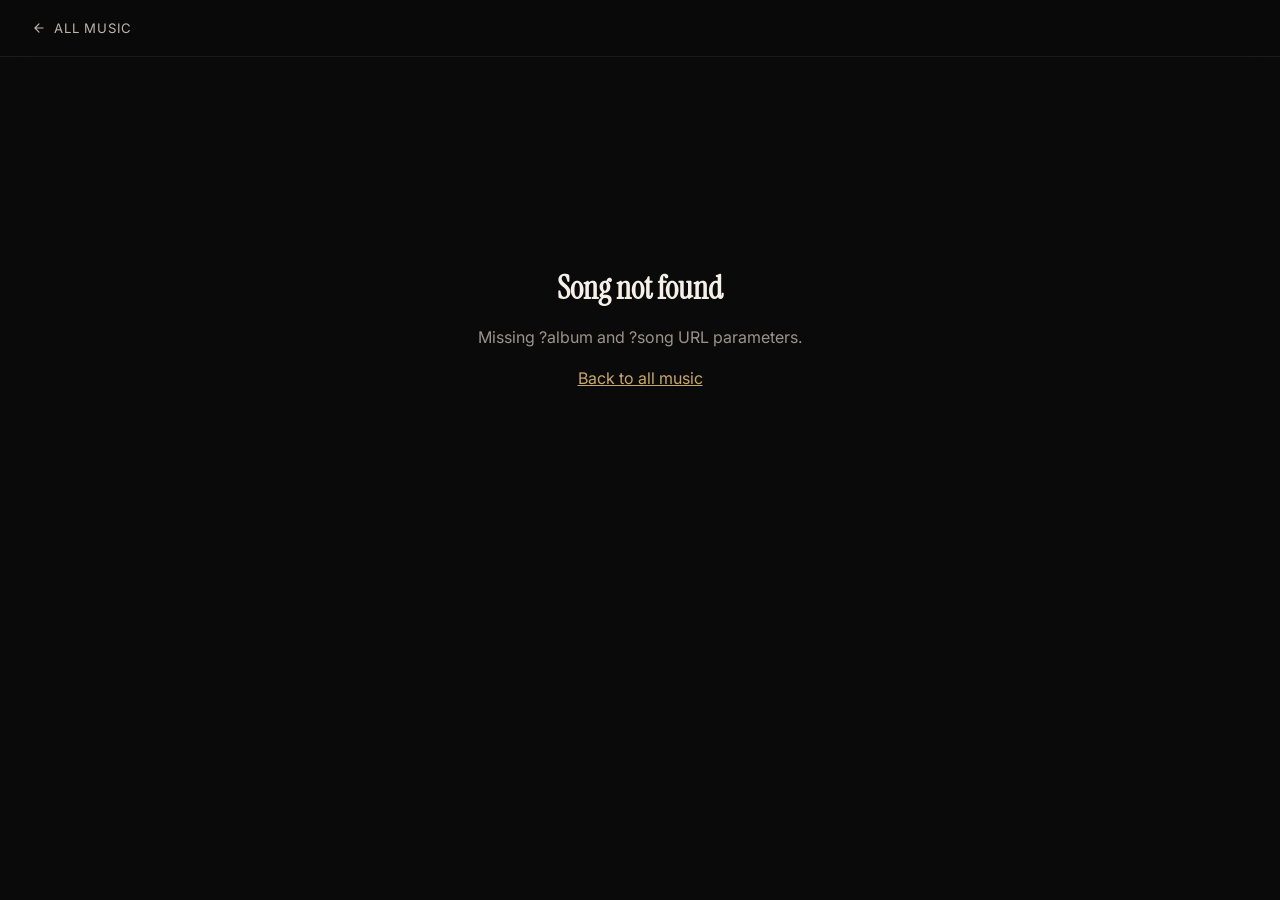
<file: song.html>
<!doctype html>
<html lang="en">
<head>
  <meta charset="utf-8" />
  <meta name="viewport" content="width=device-width, initial-scale=1, viewport-fit=cover" />
  <link rel="icon" href="assets/favicon/hb-flower.jpg" type="image/svg+xml" />
  <meta name="theme-color" content="#0a0a0a" id="themeColor" />
  <title>Song — John Doe</title>
  <link rel="stylesheet" href="styles.css" />
</head>
<body class="song-page" id="songPage">
  <nav class="song-nav">
    <a href="index.html" class="back-link" aria-label="Back to all albums">
      <svg viewBox="0 0 24 24" fill="none" stroke="currentColor" stroke-width="2" stroke-linecap="round" stroke-linejoin="round" aria-hidden="true"><path d="M19 12H5M12 19l-7-7 7-7"/></svg>
      <span>All music</span>
    </a>
    <span class="song-nav__album" id="navAlbum"></span>
  </nav>

  <div id="songRoot"></div>

  <script src="song.js"></script>
</body>
</html>
</file>
<file: styles.css>
/* =========================================================
   John Doe — artist site
   5-color palette per album (semantic roles):
     --c-bg      section background
     --c-panel   inner card / description surface (subtle depth)
     --c-heading album name and section headers
     --c-text    body text on the album
     --c-accent  download button, arrows, hover flashes
   ========================================================= */

@import url('https://fonts.googleapis.com/css2?family=Instrument+Serif:ital@0;1&family=Inter:wght@300;400;500;600&display=swap');

:root {
  --c-bg:      #0a0a0a;
  --c-panel:   #141414;
  --c-heading: #f5f0e8;
  --c-text:    #c9c3b6;
  --c-accent:  #c9a961;

  --fg-dim:    rgba(245, 240, 232, 0.62);
  --fg-faint:  rgba(245, 240, 232, 0.14);

  --radius:    14px;
  --radius-sm: 8px;
  --serif:     'Instrument Serif', 'Iowan Old Style', Georgia, serif;
  --sans:      'Inter', system-ui, -apple-system, sans-serif;
  --page-max:  1180px;
  --ease:      cubic-bezier(0.2, 0.7, 0.2, 1);
}

/* ---------- reset & base ---------- */
*, *::before, *::after { box-sizing: border-box; }
html { -webkit-text-size-adjust: 100%; }
body {
  margin: 0;
  background: var(--c-bg);
  color: var(--c-heading);
  font-family: var(--sans);
  font-weight: 400;
  line-height: 1.55;
  -webkit-font-smoothing: antialiased;
  overflow-x: hidden;
}
img { display: block; max-width: 100%; }
a { color: inherit; text-decoration: none; }
button { font: inherit; color: inherit; background: none; border: 0; cursor: pointer; }

@media (prefers-reduced-motion: reduce) {
  *, *::before, *::after {
    animation-duration: 0.01ms !important;
    transition-duration: 0.01ms !important;
  }
}

:focus-visible {
  outline: 2px solid var(--c-accent);
  outline-offset: 3px;
  border-radius: 4px;
}

/* ---------- hero ---------- */
.hero {
  position: relative;
  width: 100%;
  min-height: 78vh;
  background: #0a0a0a center/cover no-repeat;
  display: flex;
  align-items: flex-end;
  padding: clamp(20px, 4vw, 40px);
  overflow: hidden;
}
.hero::after {
  content: "";
  position: absolute;
  inset: 0;
  background: linear-gradient(180deg,
    rgba(0,0,0,0.35) 0%,
    rgba(0,0,0,0)   30%,
    rgba(0,0,0,0)   55%,
    var(--c-bg)     100%);
  pointer-events: none;
}
.hero__name {
  position: relative;
  z-index: 2;
  font-family: var(--sans);
  font-weight: 400;
  font-size: clamp(3rem, 11vw, 8.5rem);
  line-height: 0.95;
  letter-spacing: -0.02em;
  margin: 0;
  color: var(--c-heading);
  max-width: 12ch;
  text-shadow: 0 2px 30px rgba(0, 0, 0, 0.5);
}
.hero__name em { font-style: normal; font-weight: 400; }
.hero__socials {
  position: absolute;
  top: clamp(16px, 3vw, 28px);
  right: clamp(16px, 3vw, 28px);
  z-index: 3;
  display: flex;
  gap: 4px;
  padding: 5px;
  background: #a8a8a8;
  border: 3px solid;
  border-top-color:    #ffffff;
  border-left-color:   #ffffff;
  border-right-color:  #4a4a4a;
  border-bottom-color: #4a4a4a;
  box-shadow: 0 6px 24px rgba(0, 0, 0, 0.35);
}
.social-btn {
  width: 38px;
  height: 38px;
  display: inline-grid;
  place-items: center;
  background: #d8d8d8;
  color: #111;
  border: 2px solid;
  border-top-color:    #ffffff;
  border-left-color:   #ffffff;
  border-right-color:  #666666;
  border-bottom-color: #666666;
  transition: background 0.15s var(--ease), transform 0.06s var(--ease);
}
.social-btn:hover {
  background: #ececec;
}
.social-btn:active {
  transform: translate(1px, 1px);
  border-top-color:    #666666;
  border-left-color:   #666666;
  border-right-color:  #ffffff;
  border-bottom-color: #ffffff;
}
.social-btn svg { width: 20px; height: 20px; }
.patreon-btn {
  display: inline-flex;
  align-items: center;
  gap: 8px;
  padding: 9px 16px;
  background: #F96854;
  color: #ffffff;
  font-family: "Arial Black", "Impact", sans-serif;
  font-size: 13px;
  font-weight: 900;
  letter-spacing: 1px;
  text-transform: uppercase;
  text-decoration: none;
  border: 3px solid;
  border-top-color:    #ffb4a8;   /* lighter than base — bevel highlight */
  border-left-color:   #ffb4a8;
  border-right-color:  #a83a2c;   /* darker than base — bevel shadow */
  border-bottom-color: #a83a2c;
  box-shadow: 2px 2px 0 rgba(0, 0, 0, 0.35);
  transition: filter 0.08s, transform 0.08s, box-shadow 0.08s, border-color 0.08s;
  white-space: nowrap;
  user-select: none;
}
.patreon-btn:hover  { filter: brightness(1.08); }
.patreon-btn:active {
  /* invert the bevel — looks pressed */
  border-top-color:    #a83a2c;
  border-left-color:   #a83a2c;
  border-right-color:  #ffb4a8;
  border-bottom-color: #ffb4a8;
  transform: translate(2px, 2px);
  box-shadow: 0 0 0 rgba(0, 0, 0, 0);
}
.patreon-btn svg { width: 16px; height: 16px; flex-shrink: 0; }
/* ---------- discography section ---------- */
.discography {
  padding: clamp(60px, 8vw, 100px) 0 clamp(40px, 6vw, 80px);
}
.section-label {
  font-family: var(--sans);
  font-size: 0.72rem;
  font-weight: 500;
  letter-spacing: 0.22em;
  text-transform: uppercase;
  color: var(--fg-dim);
  margin: 0 auto 32px;
  max-width: var(--page-max);
  padding: 0 clamp(16px, 3vw, 32px);
  display: flex;
  align-items: center;
  gap: 14px;
}
.section-label::after {
  content: "";
  flex: 1;
  height: 1px;
  background: var(--fg-faint);
}

/* ---------- album card (full-bleed edge-to-edge bars) ---------- */
.album-list {
  display: flex;
  flex-direction: column;
  gap: 1px;
}
.album {
  background: var(--c-bg);
  color: var(--c-text);
  border-radius: 0;
  border: 0;
  overflow: hidden;
  transition: transform 0.4s var(--ease);
}
.album__header {
  max-width: var(--page-max);
  margin: 0 auto;
  padding: clamp(14px, 2.5vw, 20px) clamp(16px, 3vw, 32px);
  display: grid;
  grid-template-columns: auto 1fr auto;
  align-items: center;
  gap: clamp(14px, 3vw, 28px);
}
.album__cover {
  width: clamp(78px, 12vw, 118px);
  aspect-ratio: 1 / 1;
  object-fit: cover;
  padding: 4px;
  background: #d8d8d8;
  border: 2px solid;
  border-top-color:    #ffffff;
  border-left-color:   #ffffff;
  border-right-color:  #666666;
  border-bottom-color: #666666;
  border-radius: 0;
  box-sizing: content-box;
  box-shadow: none;
}
.album__meta {
  display: flex;
  flex-direction: column;
  align-items: center;
  text-align: center;
  gap: 6px;
  min-width: 0;
}
.album__name {
  font-family: var(--sans);
  font-weight: 400;
  font-size: clamp(1.5rem, 4.2vw, 2.4rem);
  line-height: 1.05;
  letter-spacing: -0.01em;
  margin: 0;
  color: var(--c-heading);
}
.album__toggle {
  display: inline-flex;
  align-items: center;
  gap: 6px;
  font-family: var(--sans);
  font-size: 0.72rem;
  font-weight: 500;
  letter-spacing: 0.16em;
  text-transform: uppercase;
  color: var(--c-heading);
  opacity: 0.6;
  padding: 4px 8px;
  border-radius: 6px;
  transition: opacity 0.2s var(--ease);
}
.album__toggle:hover { opacity: 1; }
.album__toggle-chevron {
  width: 14px;
  height: 14px;
  transition: transform 0.35s var(--ease);
}
.album[data-open="true"] .album__toggle-chevron { transform: rotate(180deg); }
.album__download {
  display: inline-flex;
  align-items: center;
  gap: 8px;
  padding: 10px 16px;
  border-radius: 999px;
  background: var(--c-accent);
  color: #111;
  font-size: 0.82rem;
  font-weight: 500;
  letter-spacing: 0.04em;
  transition: transform 0.2s var(--ease), filter 0.2s var(--ease);
  white-space: nowrap;
}
.album__download:hover {
  transform: translateY(-1px);
  filter: brightness(1.08);
}
.album__download svg { width: 15px; height: 15px; }

/* Expandable body — CSS Grid trick for smooth height transition */
.album__body {
  display: grid;
  grid-template-rows: 0fr;
  transition: grid-template-rows 0.45s var(--ease);
}
.album[data-open="true"] .album__body { grid-template-rows: 1fr; }
.album__body-inner { min-height: 0; overflow: hidden; }
.album__body-content {
  max-width: var(--page-max);
  margin: 0 auto;
  padding: 0 clamp(16px, 3vw, 32px) clamp(18px, 3vw, 26px);
  display: flex;
  flex-direction: column;
  gap: 18px;
}

/* The description now lives on a --panel-colored inset — subtle depth from 5th color */
.album__description {
  font-size: 0.98rem;
  line-height: 1.6;
  color: #111;
  margin: 0;
  max-width: 62ch;
  background: #d8d8d8;
  padding: 12px 16px;
  border: 2px solid;
  border-top-color:    #666666;
  border-left-color:   #666666;
  border-right-color:  #ffffff;
  border-bottom-color: #ffffff;
  border-radius: 0;
}

/* Song list also on a --panel surface for hierarchy */
.song-list {
  list-style: none;
  margin: 0;
  padding: 0;
  background: var(--c-panel);
  border-radius: var(--radius-sm);
  overflow: hidden;
}
.song-item { border-bottom: 1px solid rgba(255, 255, 255, 0.06); }
.song-item:last-child { border-bottom: 0; }
.song-link {
  display: grid;
  grid-template-columns: auto 1fr auto;
  align-items: center;
  gap: 16px;
  padding: 10px 14px;
  color: #111;
  background: #d8d8d8;
  border: 2px solid;
  border-top-color:    #ffffff;
  border-left-color:   #ffffff;
  border-right-color:  #666666;
  border-bottom-color: #666666;
  transition: background 0.1s ease, transform 0.05s ease;
}
.song-link:hover {
  background: #e5e5e5;
}
.song-link:active {
  background: #d0d0d0;
  border-top-color:    #666666;
  border-left-color:   #666666;
  border-right-color:  #ffffff;
  border-bottom-color: #ffffff;
  transform: translate(1px, 1px);
}
.song-num {
  font-family: var(--sans);
  font-size: 0.75rem;
  font-weight: 500;
  color: #555;
  font-variant-numeric: tabular-nums;
  min-width: 22px;
  letter-spacing: 0.04em;
}
.song-arrow {
  width: 18px;
  height: 18px;
  color: #333;
  opacity: 0.7;
  transition: opacity 0.1s ease;
}
.song-link:hover .song-arrow {
  opacity: 1;
}
.song-name {
  font-family: var(--sans);
  font-size: 1.25rem;
  font-weight: 400;
  letter-spacing: -0.005em;
  white-space: nowrap;
  overflow: hidden;
  text-overflow: ellipsis;
}

/* ---------- footer ---------- */
.site-footer {
  border-top: 1px solid var(--fg-faint);
  padding: clamp(40px, 6vw, 60px) clamp(16px, 3vw, 32px) clamp(28px, 4vw, 40px);
  max-width: var(--page-max);
  margin: clamp(40px, 6vw, 80px) auto 0;
  display: flex;
  flex-direction: column;
  gap: 24px;
}
.footer__credits {
  font-family: var(--serif);
  font-style: italic;
  font-size: clamp(1.1rem, 2.5vw, 1.5rem);
  line-height: 1.35;
  max-width: 42ch;
  margin: 0;
  color: var(--c-heading);
}
.footer__row {
  display: flex;
  flex-wrap: wrap;
  justify-content: space-between;
  align-items: center;
  gap: 20px;
}
.footer__copyright {
  font-size: 0.78rem;
  color: var(--fg-dim);
  letter-spacing: 0.04em;
  margin: 0;
}
.footer__socials {
  display: flex;
  gap: 4px;
  padding: 5px;
  background: #a8a8a8;
  border: 3px solid;
  border-top-color:    #ffffff;
  border-left-color:   #ffffff;
  border-right-color:  #4a4a4a;
  border-bottom-color: #4a4a4a;
}

/* ---------- responsive ---------- */
@media (max-width: 620px) {
  .hero { min-height: 68vh; }
  .album__header {
    grid-template-columns: auto 1fr;
    grid-template-areas:
      "cover meta"
      "download download";
    gap: 14px 16px;
  }
  .album__cover  { grid-area: cover; }
  .album__meta   { grid-area: meta; align-items: flex-start; text-align: left; }
  .album__download {
    grid-area: download;
    justify-content: center;
    width: 100%;
    padding: 12px;
  }
  .song-name { font-size: 1.1rem; }
  .social-btn { width: 34px; height: 34px; }
  .social-btn svg { width: 18px; height: 18px; }
}

/* =========================================================
   SONG PAGE (song.html)
   ========================================================= */
.song-page {
  min-height: 100vh;
  color: var(--c-text);
}
.song-nav {
  position: sticky;
  top: 0;
  z-index: 10;
  padding: 18px clamp(16px, 3vw, 32px);
  backdrop-filter: blur(14px) saturate(1.2);
  -webkit-backdrop-filter: blur(14px) saturate(1.2);
  background: color-mix(in srgb, var(--c-bg) 78%, transparent);
  border-bottom: 1px solid rgba(255, 255, 255, 0.07);
  display: flex;
  align-items: center;
  justify-content: space-between;
  gap: 16px;
}
.back-link {
  display: inline-flex;
  align-items: center;
  gap: 8px;
  font-size: 0.82rem;
  letter-spacing: 0.06em;
  text-transform: uppercase;
  color: var(--c-heading);
  opacity: 0.75;
  transition: opacity 0.2s var(--ease);
}
.back-link:hover { opacity: 1; }
.back-link svg { width: 14px; height: 14px; }

.song-nav__album {
  font-family: var(--serif);
  font-style: italic;
  font-size: 1rem;
  color: var(--c-heading);
  opacity: 0.7;
  white-space: nowrap;
  overflow: hidden;
  text-overflow: ellipsis;
}

/* Song page gets the same atmospheric wash as an album card,
   so the album's palette breathes across the whole background. */
.song-page {
  background:
    var(--c-bg);
  background-attachment: fixed;
}

.song-hero {
  padding: clamp(48px, 8vw, 90px) clamp(20px, 4vw, 40px) clamp(32px, 5vw, 60px);
  max-width: 960px;
  margin: 0 auto;
  display: grid;
  grid-template-columns: auto 1fr;
  gap: clamp(24px, 4vw, 44px);
  align-items: end;
}
.song-hero__cover {
  width: clamp(120px, 22vw, 220px);
  aspect-ratio: 1 / 1;
  object-fit: cover;
  padding: 6px;
  background: #d8d8d8;
  border: 3px solid;
  border-top-color:    #ffffff;
  border-left-color:   #ffffff;
  border-right-color:  #666666;
  border-bottom-color: #666666;
  border-radius: 0;
  box-sizing: content-box;
  box-shadow: none;
}
.song-hero__text { min-width: 0; }
.song-eyebrow {
  font-size: 0.72rem;
  font-weight: 500;
  letter-spacing: 0.22em;
  text-transform: uppercase;
  color: var(--c-panel);
  opacity: 0.75;
  margin: 0 0 12px;
}
.song-title {
  font-family: var(--serif);
  font-weight: 400;
  font-size: clamp(2.4rem, 7vw, 5rem);
  line-height: 0.98;
  letter-spacing: -0.02em;
  margin: 0 0 20px;
  color: var(--c-heading);
}
.song-download {
  display: inline-flex;
  align-items: center;
  gap: 10px;
  padding: 12px 22px;
  border-radius: 999px;
  background: var(--c-accent);
  color: #111;
  font-size: 0.86rem;
  font-weight: 500;
  letter-spacing: 0.04em;
  transition: transform 0.2s var(--ease), filter 0.2s var(--ease);
}
.song-download:hover {
  transform: translateY(-1px);
  filter: brightness(1.08);
}
.song-download svg { width: 15px; height: 15px; }

.song-body {
  max-width: 720px;
  margin: 0 auto;
  padding: 0 clamp(20px, 4vw, 40px) clamp(60px, 8vw, 100px);
  display: flex;
  flex-direction: column;
  gap: clamp(36px, 5vw, 56px);
}
.song-section-label {
  font-family: "Arial", "Helvetica", sans-serif;
  font-size: 0.72rem;
  font-weight: 700;
  letter-spacing: 0.06em;
  text-transform: uppercase;
  color: #ffffff;
  background: #000080;
  padding: 4px 10px;
  margin: 0;
}

.song-description {
  font-family: var(--serif);
  font-style: italic;
  font-size: clamp(1.2rem, 2.5vw, 1.55rem);
  line-height: 1.4;
  margin: 0;
  color: #111;
  background: #d8d8d8;
  padding: 14px 18px;
  border: 2px solid;
  border-top-color:    #666666;
  border-left-color:   #666666;
  border-right-color:  #ffffff;
  border-bottom-color: #ffffff;
}
.song-lyrics {
  font-family: var(--sans);
  font-size: 1.02rem;
  line-height: 1.85;
  white-space: pre-wrap;
  color: #111;
  background: #d8d8d8;
  margin: 0;
  padding: 14px 18px;
  border: 2px solid;
  border-top-color:    #666666;
  border-left-color:   #666666;
  border-right-color:  #ffffff;
  border-bottom-color: #ffffff;
}

.song-error {
  min-height: 60vh;
  display: grid;
  place-items: center;
  text-align: center;
  padding: 40px 20px;
}
.song-error h1 {
  font-family: var(--serif);
  font-size: 2rem;
  margin: 0 0 12px;
  color: var(--c-heading);
}
.song-error a { color: var(--c-accent); text-decoration: underline; }

@media (max-width: 620px) {
  .song-hero {
    grid-template-columns: 1fr;
    text-align: left;
    align-items: start;
  }
  .song-hero__cover {
    width: 45%;
    min-width: 130px;
  }
  .song-nav__album { display: none; }
}

/* ---------- Record player ---------- */
.record-player {
  background: #d8d8d8;
  padding: 22px;
  border: 2px solid;
  border-top-color:    #666666;
  border-left-color:   #666666;
  border-right-color:  #ffffff;
  border-bottom-color: #ffffff;
  display: flex;
  flex-direction: column;
  align-items: center;
  gap: 18px;
}
.record {
  width: clamp(160px, 30vw, 200px);
  aspect-ratio: 1 / 1;
  cursor: pointer;
  filter: drop-shadow(0 6px 12px rgba(0, 0, 0, 0.45));
}
.record svg {
  display: block;
  width: 100%;
  height: 100%;
  transform-origin: center;
  transform: rotate(var(--spin-angle, 0deg));
}
.record[data-playing="true"] svg {
  animation: recordSpin 3s linear infinite;
  animation-delay: calc(var(--spin-angle, 0deg) / 360deg * -3s);
}
@keyframes recordSpin {
  from { transform: rotate(0deg); }
  to   { transform: rotate(360deg); }
}

.record-player__toggle {
  display: inline-flex;
  align-items: center;
  gap: 8px;
  background: #d8d8d8;
  color: #111;
  padding: 6px 20px;
  font-family: "Arial", "Helvetica", sans-serif;
  font-weight: 700;
  font-size: 0.8rem;
  letter-spacing: 0.12em;
  border: 2px solid;
  border-top-color:    #ffffff;
  border-left-color:   #ffffff;
  border-right-color:  #666666;
  border-bottom-color: #666666;
  cursor: pointer;
  min-width: 120px;
  justify-content: center;
  transition: background 0.1s;
}
.record-player__toggle:hover  { background: #e5e5e5; }
.record-player__toggle:active {
  background: #d0d0d0;
  border-top-color:    #666666;
  border-left-color:   #666666;
  border-right-color:  #ffffff;
  border-bottom-color: #ffffff;
  transform: translate(1px, 1px);
}
.record-player__toggle svg { width: 14px; height: 14px; }

/* Hidden YouTube iframe — audio only */
#yt-player {
  position: fixed;
  bottom: 0;
  left: -1000px;
  width: 1px;
  height: 1px;
  opacity: 0;
  pointer-events: none;
}

@media (prefers-reduced-motion: reduce) {
  .record[data-playing="true"] svg { animation: none; }
}
</file>
